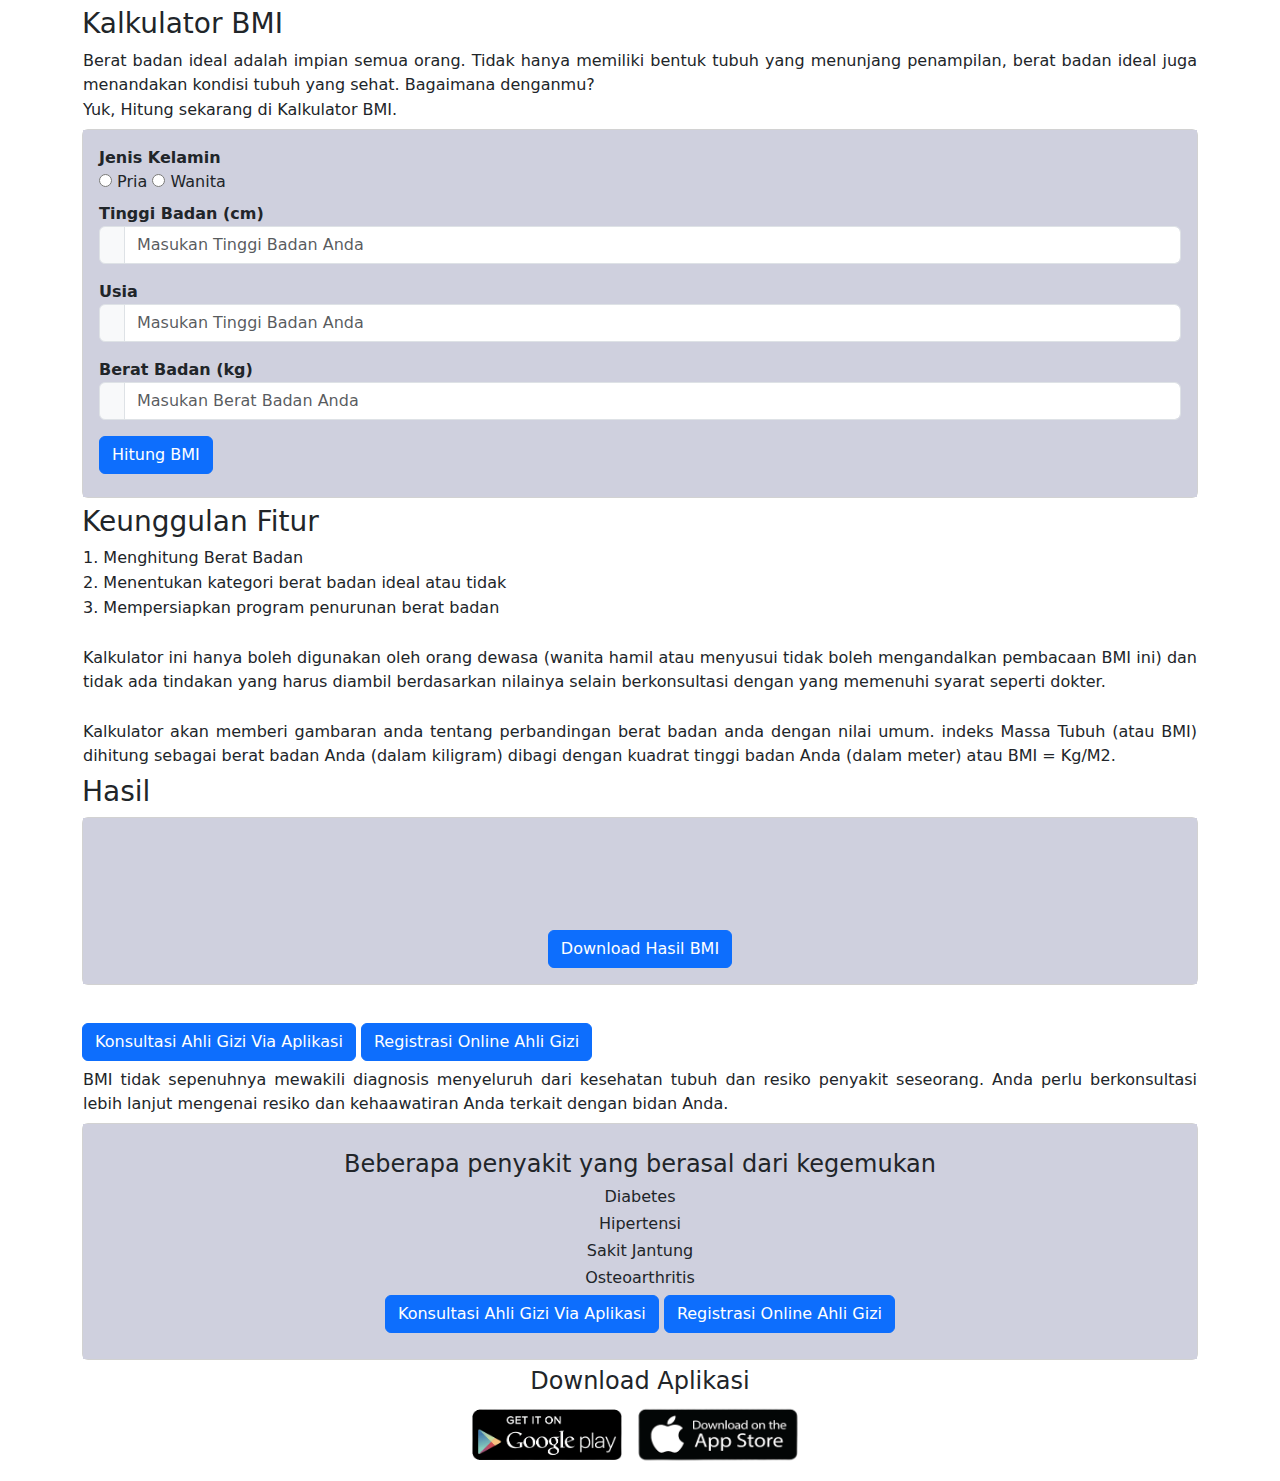
<file: index.html>
<html>
<head>
    <meta charset="UTF-8">
    <meta http-equiv="X-UA-Compatible" content="IE=edge">
    <meta name="viewport" content="width=device-width, initial-scale=1.0">
    <title>Document</title>
    <!--link css-->
    <link rel="stylesheet" type="text/css" href="https://cdn.jsdelivr.net/npm/bootstrap@5.2.3/dist/css/bootstrap.min.css">
    <link rel="stylesheet" href="https://cdnjs.cloudflare.com/ajax/libs/font-awesome/6.3.0/css/all.min.css" integrity="sha512-SzlrxWUlpfuzQ+pcUCosxcglQRNAq/DZjVsC0lE40xsADsfeQoEypE+enwcOiGjk/bSuGGKHEyjSoQ1zVisanQ==" crossorigin="anonymous" referrerpolicy="no-referrer" />
    <link rel="stylesheet" type="text/css" href="index.css">
</head>
<body>
    <div class="container">
    <!--halaman deskripsi -->
    <div class="form-group">
        <h3>Kalkulator BMI</h3>
        <p>Berat badan ideal adalah impian semua orang. Tidak hanya memiliki bentuk tubuh yang menunjang 
            penampilan, berat badan ideal juga menandakan kondisi tubuh yang sehat. Bagaimana denganmu?
        </p>
        <p>Yuk, Hitung sekarang di Kalkulator BMI.</p>
    </div>
        <!--halaman untuk input jenis kelamin, tinggi badan, dll -->
        <div class="card">
            <div class="card-body">
                <div class="form-grup mb-2">
                    <strong>Jenis Kelamin</strong><br>
                    <input type="radio" name="jenis-kelamin" value="Laki-Laki" >
                    <label for="jenis-kelamin">Pria</label>
                    <input type="radio" name="jenis-kelamin" value="Perempuan">
                    <label for="jenis-kelamin">Wanita</label>
                </div>
                <div class="form-group">
                    <strong>Tinggi Badan (cm)</strong>
                    <div class="input-group mb-3">
                        <span class="input-group-text" id="basic-addon1"><i class="fa-solid fa-pencil" ></i></span>
                        <input type="number" name="ipt_t" id="ipt_t" class="form-control" required placeholder="Masukan Tinggi Badan Anda">
                    </div>
                </div>
                <div class="form-group">
                    <strong>Usia</strong>
                    <div class="input-group mb-3">
                        <span class="input-group-text" id="basic-addon1"><i class="fa-solid fa-pencil" ></i></span>
                        <input type="number" name="ipt_u" id="ipt_u" class="form-control" required placeholder="Masukan Tinggi Badan Anda">
                    </div>
                </div>
                <div class="form-group">
                    <strong>Berat Badan (kg)</strong>
                    <div class="input-group mb-3">
                        <span class="input-group-text" id="basic-addon1"><i class="fa-solid fa-pencil" ></i></span>
                        <input type="number" name="ipt_b" id="ipt_b" class="form-control" required placeholder="Masukan Berat Badan Anda">
                    </div>
                <div class="form-group">
                   <button id="hitung" class="btn btn-primary">Hitung BMI</button>
                </div>
            </div>
        </div>
    </div>
    <!--halaman kelebihan dari web ini -->
    <div class="form-group">
        <h3>Keunggulan Fitur</h3>
        <p>1. Menghitung Berat Badan</p>
        <p>2. Menentukan kategori berat badan ideal atau tidak</p>
        <p>3. Mempersiapkan program penurunan berat badan</p><br>
        <p>Kalkulator ini hanya boleh digunakan oleh orang dewasa (wanita hamil atau menyusui tidak boleh mengandalkan 
            pembacaan BMI ini) dan tidak ada tindakan yang harus diambil berdasarkan nilainya selain berkonsultasi dengan 
            yang memenuhi syarat seperti dokter.
        </p><br>
        <p>Kalkulator akan memberi gambaran anda tentang perbandingan berat badan anda dengan nilai umum. 
            indeks Massa Tubuh (atau BMI) dihitung sebagai berat badan Anda (dalam kiligram) dibagi dengan 
            kuadrat tinggi badan Anda (dalam meter) atau BMI = Kg/M2.
        </p>   
    </div>
    <!--halaman mencetak hasil dari inputan-->
    <h3>Hasil</h3>
    <div class="card">
        <div class="card-body">
            <center><h5 id="keterangan"></h5></center><br>
            <center><h1 id="bmi"></h1></center><br>
            <center><h5 id="keterangan2"></h5></center><br>
            <!--tombol download yang mengarahkan cetak/print hasil dari inputan-->
            <center>
                <a href="cetak_IMB.html" class="btn btn-primary" onclick="frames['frame'].print();">
                <i class="fa-solid fa-download"></i> Download Hasil BMI</a>
            </center>
        </div>
    </div>
    <!--Halaman keterangan & saran-->
    <div class="form-group">
        <p id="keterangan_hasil"></p><br>
        <p id="saran"></p>
    </div>
    <!--tombol untuk beralih ke apk & website-->
    <a href="" class="btn btn-primary">Konsultasi Ahli Gizi Via Aplikasi </a>
    <a href="" class="btn btn-primary">Registrasi Online Ahli Gizi </a>
    <div class="form-group">
        <p>BMI tidak sepenuhnya mewakili diagnosis menyeluruh dari kesehatan tubuh 
        dan resiko penyakit seseorang. Anda perlu berkonsultasi lebih lanjut mengenai resiko 
        dan kehaawatiran Anda terkait dengan bidan Anda.
        </p>
    </div>
    <!--halaman penyebab kegemukan-->
    <div class="card">
        <div class="card-body">
            <center style="margin-top: 10px;"><h4>Beberapa penyakit yang berasal dari kegemukan</h4></center>
            <center><h6>Diabetes</h6></center>
            <center><h6>Hipertensi</h6></center>
            <center><h6>Sakit Jantung</h6></center>
            <center><h6>Osteoarthritis</h6></center>
            <!--tombol untuk beralih ke apk & website-->
            <center style="margin-bottom: 10px;">
                <a href="" class="btn btn-primary">Konsultasi Ahli Gizi Via Aplikasi </a>
                <a href="" class="btn btn-primary">Registrasi Online Ahli Gizi </a>
            </center>
        </div>
    </div>
    <div class="form-group">
        <center><h4>Download Aplikasi</h4></center>
        <center><img class="mb-2" src="asset/play.png" width="150"/>
        <img class="mb-2" src="asset/app.png" width="180"/>
        </center>
    </div>
</div>
    <!--link javascript-->
    <script type="text/javascript" src="index.js"></script>
    </script>
</body>
</html>
</file>
<file: index.css>
.form-group {
    margin-bottom: 7px;
    margin-top: 7px;
    text-align: justify;
}

.card-body {
    background-color: rgb(207, 208, 222);
}

p {
    margin: 1px;
}
</file>
